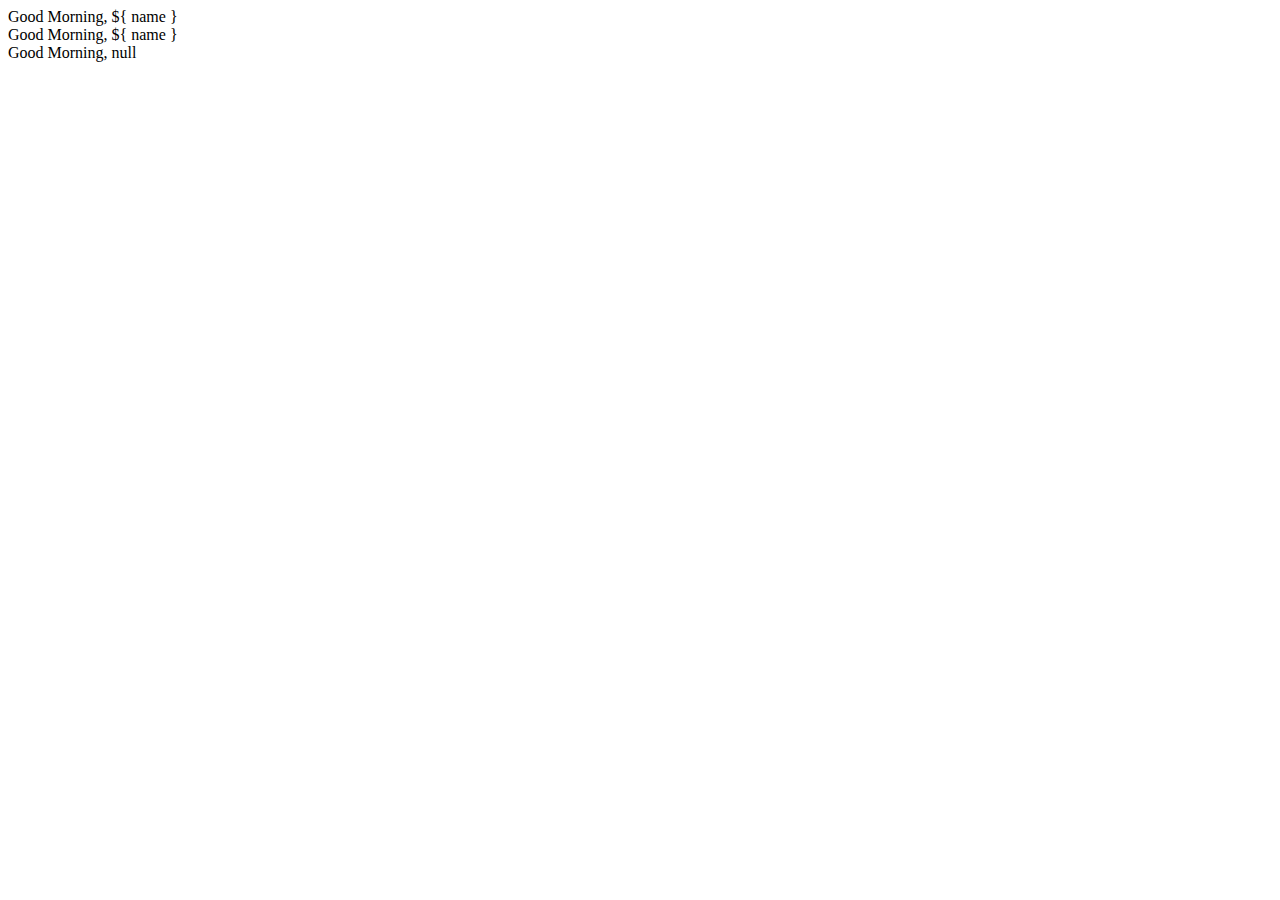
<file: ex02_Backtick.html>
<!DOCTYPE html>
<html lang="en">
<head>
    <meta charset="UTF-8">
    <meta name="viewport" content="width=device-width, initial-scale=1.0">
    <title>Document</title>
    <script>
        var name = prompt("Enter the name: ");
        var greeting1 = "Good Morning, ${ name }";
        var greeting2 = 'Good Morning, ${ name }';
        var greeting3 = `Good Morning, ${ name }`;
        ////////////////////////////
        with(document){
            write(greeting1 + "<br>");
            write(greeting2 + "<br>");
            write(greeting3);
        }
    </script>
</head>
<body>
    
</body>
</html>
</file>
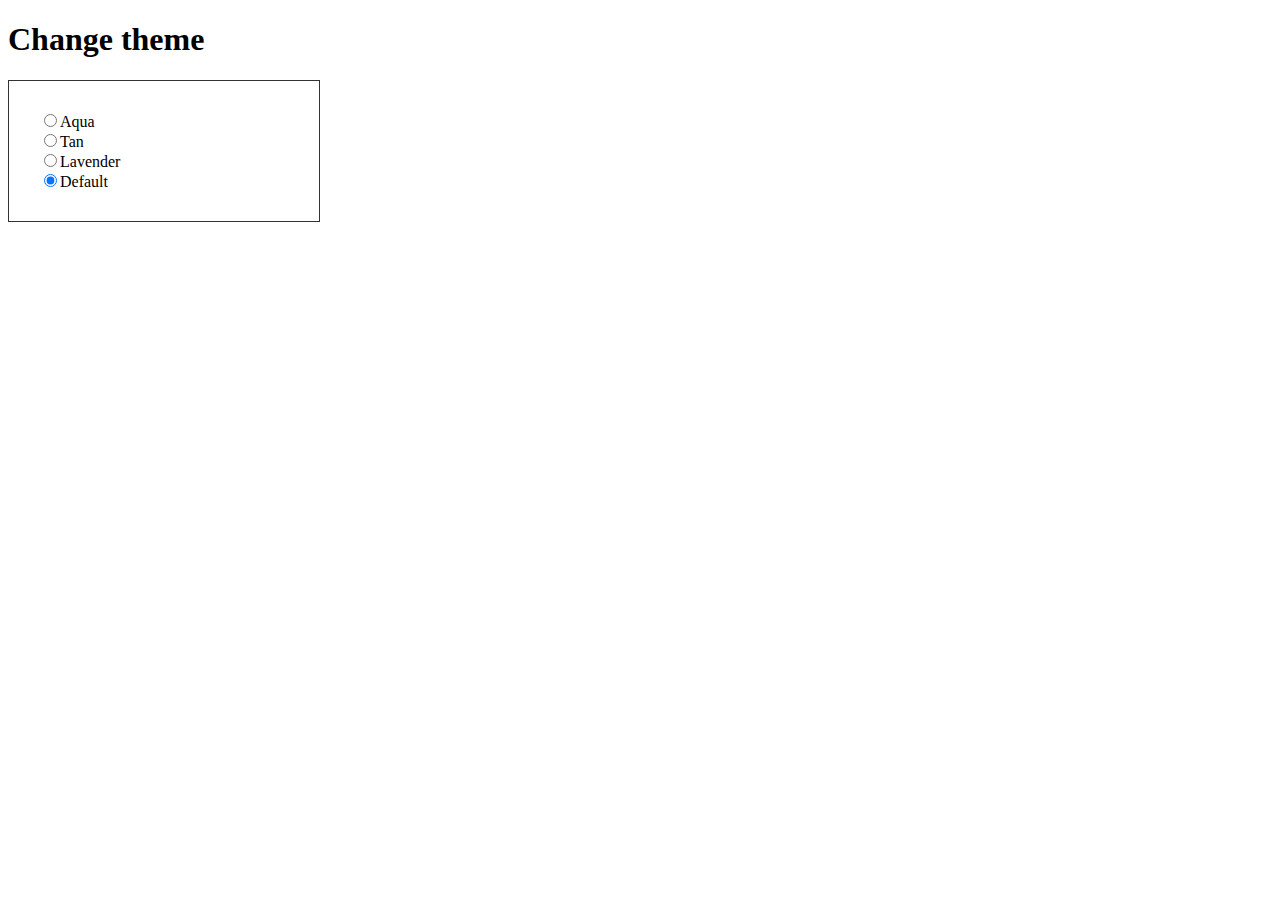
<file: ex03_Chang-Theme.html>
<!DOCTYPE html>
<html lang="en">
<head>
    <meta charset="UTF-8">
    <meta name="viewport" content="width=device-width, initial-scale=1.0">
    <title>Document</title>
    <style>
        #panel{
            padding: 30px;
            width: 250px;
            border: thin solid #333;
        }
    </style>
    <script>
        const changeColor = (color) => {
            document.body.style.backgroundColor = color;
        }  
    </script>
</head>
<body>
    
    <h1>Change theme</h1>
    <div id="panel">
        <input type="radio" name="rdColor" onclick="changeColor('aqua')">Aqua <br>
        <input type="radio" name="rdColor" onclick="changeColor('tan')">Tan <br>
        <input type="radio" name="rdColor" onclick="changeColor('lavender')">Lavender <br>
        <input type="radio" name="rdColor" onclick="changeColor('white')" checked>Default 

    </div>
</body>
</html>
</file>
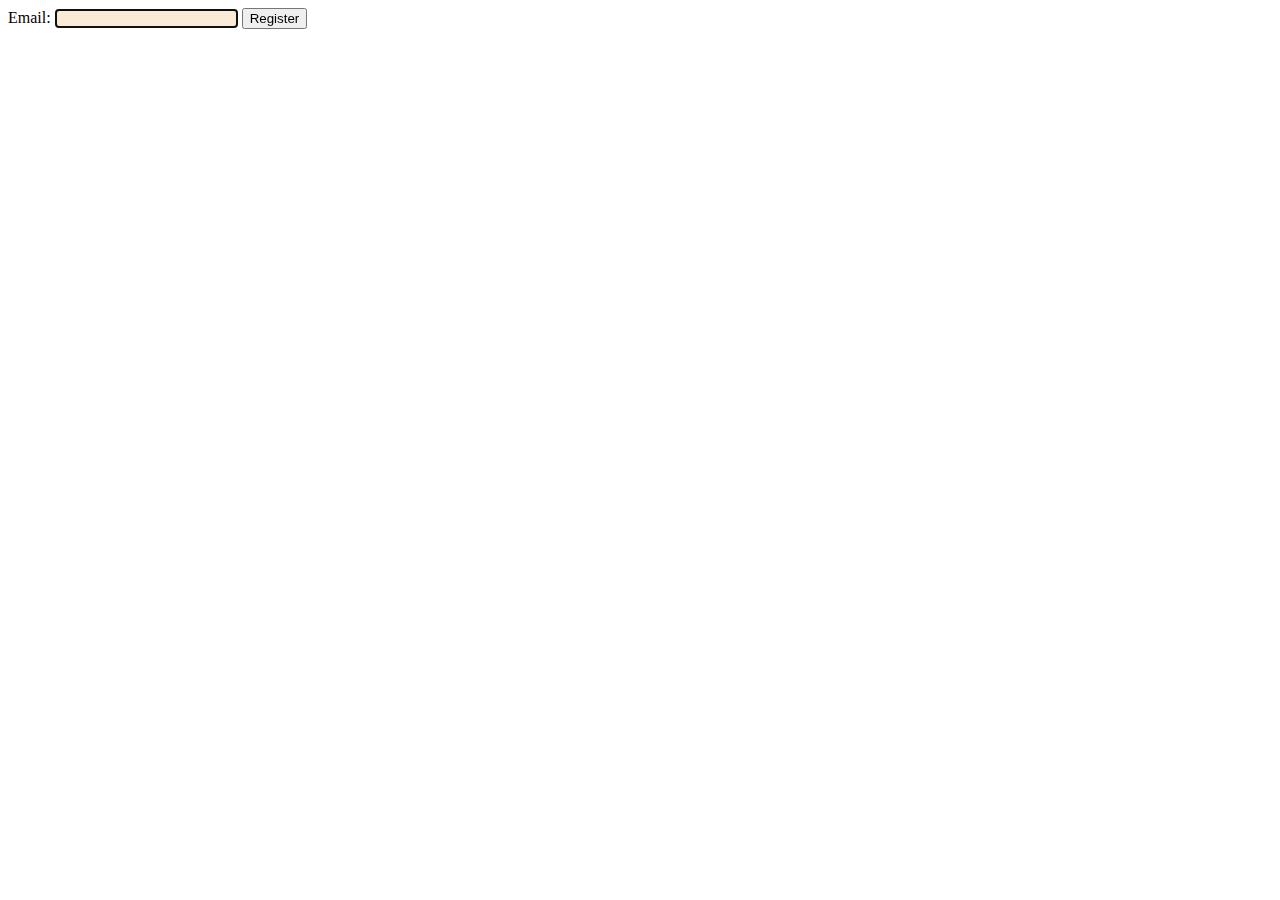
<file: ex04_CSS-Validation.html>
<!DOCTYPE html>
<html lang="en">
<head>
    <meta charset="UTF-8">
    <meta name="viewport" content="width=device-width, initial-scale=1.0">
    <title>Document</title>
    <style>
        #txtMail:invalid{
            border: thin solid red;
        }
        #txtMail:invalid{
            background-color: antiquewhite;
        }
    </style>
</head>
<body>
    <form action="">
        Email: <input id="txtMail" required autofocus>
        <input type="submit" value="Register">
    </form>
</body>
</html>
</file>
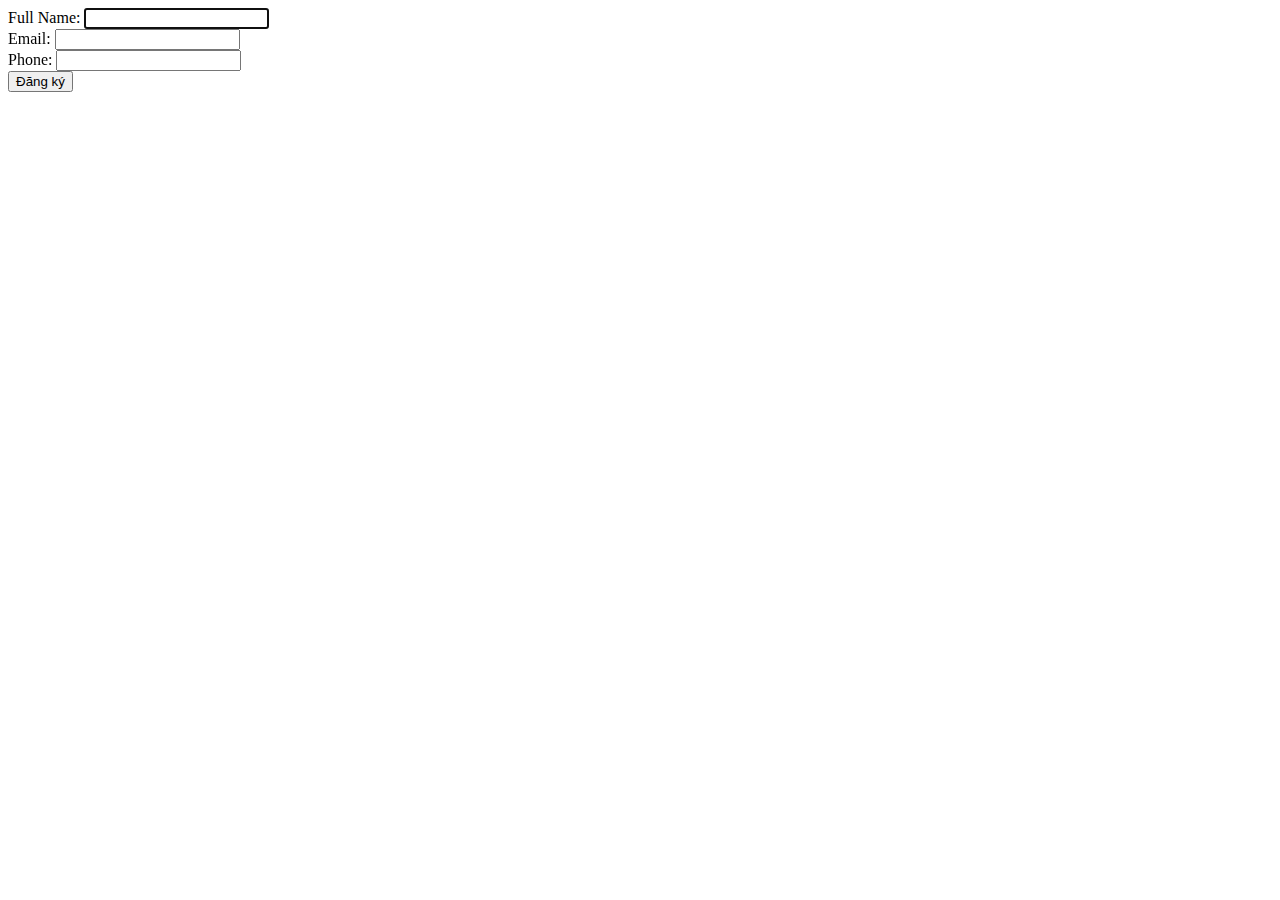
<file: ex05_Show-Message .html>
<!DOCTYPE html>
<html lang="en">

<head>
    <meta charset="UTF-8">
    <meta name="viewport" content="width=device-width, initial-scale=1.0">
    <title>Document</title>
    <script>
        /* 
            ^  : Kiểm tra ký tự đầu tiên
            $  : Kiểm tra ký tự cuối cùng
            [A-Za-z]    : alphabet
            [A-Za-z0-9] :alphanumeric  
        */
        function kiemtra() {
            //1. Name
            var sName = document.getElementById("txtName").value;
            var reName = /^[A-Za-z0-9]/;

            if (reName.test(sName)) {  //(reName.test(sName) ==   false)            
                alert("Tên không đc bỏ trống!");
                document.getElementById("txtName").focus();
                return false;
            }

            //2.email
            var sMail = document.getElementById("txtMail").value;

            if ( (sMail.indexOf("@") < 0)|| (sMail.indexOf(".") < 0)) {          
                alert("Email không hợp lệ!");
                document.getElementById("txtMail").focus();
                return false;
            }

            //3. Phone
            var sPhone = document.getElementById("txtPhone").value;
            if (isNaN(sPhone)) {         
                alert("Phone chỉ nhập số!");
                document.getElementById("txtPhone").focus();
                return false;
            }
            //4. Show Message
             //4.1. Chuẩn bị nd message
             var mes = [];
             mes.push("Your information");
             mes.push("---------------------");
             mes.push("Full name:" + sName);
             mes.push("Email:" + sMail);
             mes.push("Phone:" + sPhone);

             //4.2. Thông báo
             alert(mes.join("\n"));
        }
    </script>
</head>

<body>
    <form action="https://vnexpress.net" onsubmit="return kiemtra()">
        Full Name: <input id="txtName" autofocus> <br>
        Email: <input id="txtMail"> <br>
        Phone: <input id="txtPhone"> <br>
        <button>Đăng ký</button>
    </form>
</body>

</html>
</file>
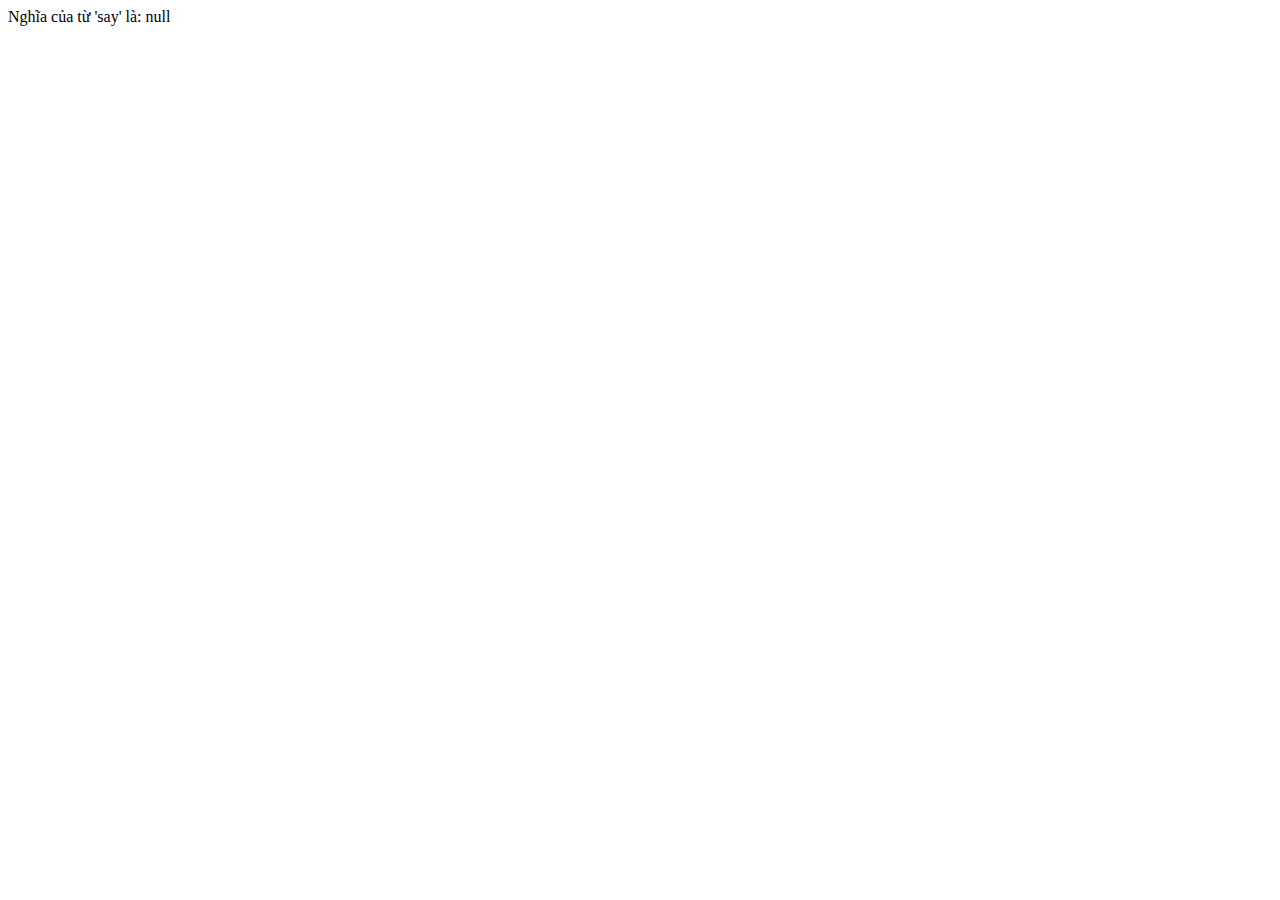
<file: ex06_WebStorage2.html>
<!DOCTYPE html>
<html lang="en">

<head>
    <meta charset="UTF-8">
    <meta name="viewport" content="width=device-width, initial-scale=1.0">
    <title>Document</title>
    <script>
        var vietnamese = sessionStorage.getItem("say");
        document.write("Nghĩa của từ 'say' là: " + vietnamese);
    </script>
</head>

<body>

</body>

</html>
</file>
